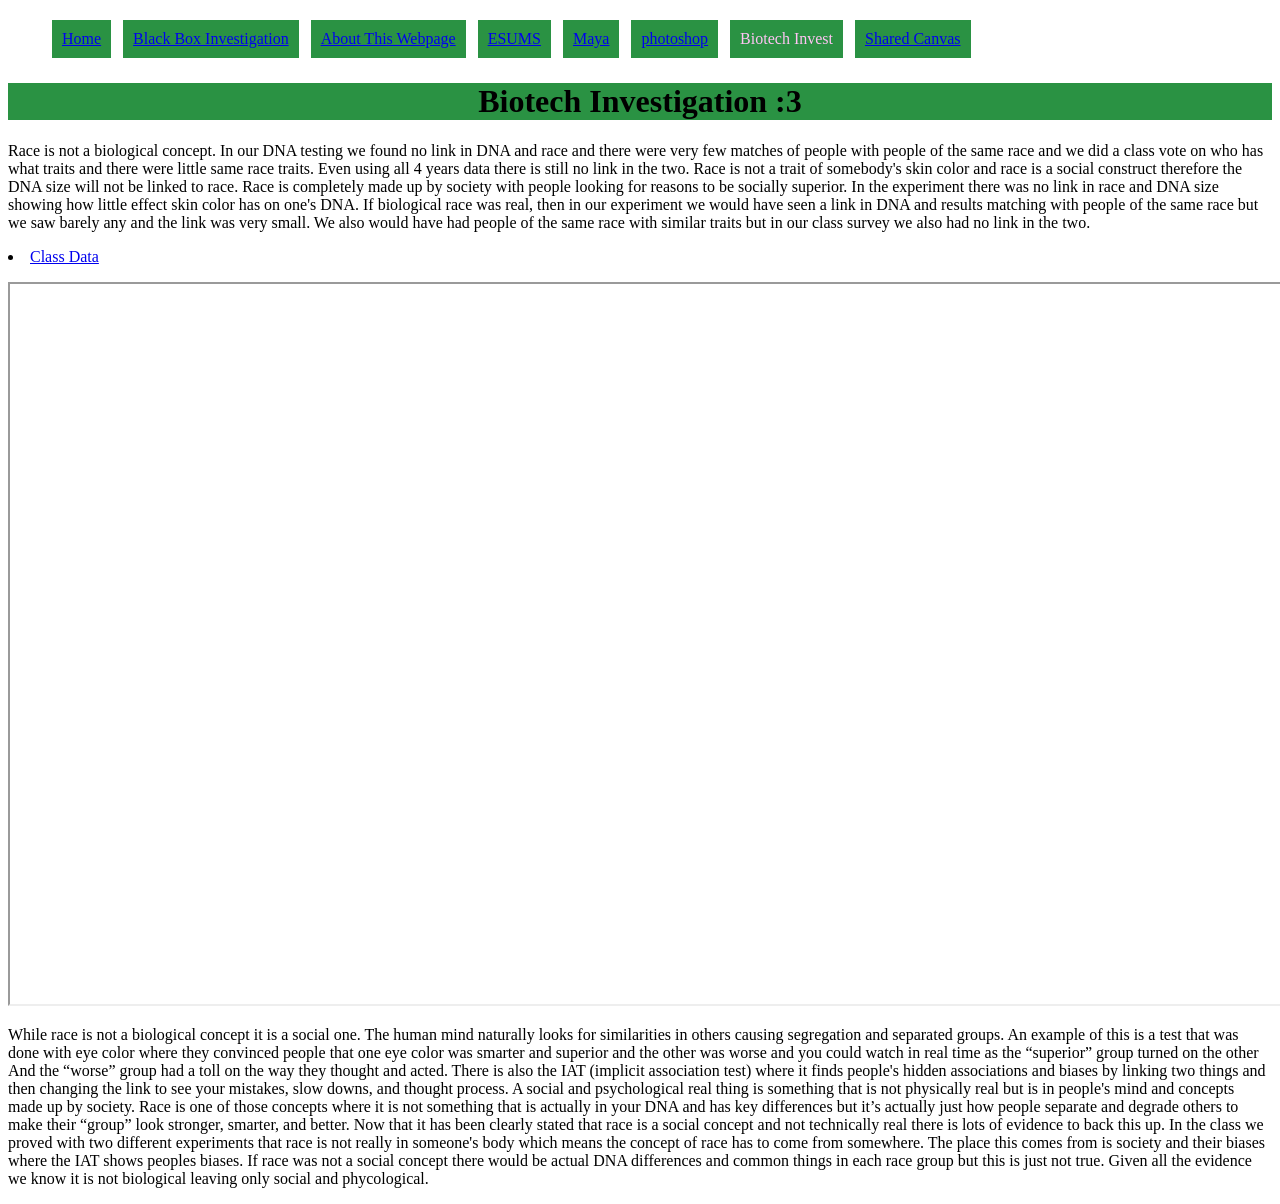
<file: biotech.html>
<!DOCTYPE html>
<html lang="en">
<head>
    <meta charset="UTF-8">
    <title>Steven Biotech Investigation</title>
    <meta name="viewport" content="width=device-width,initial-scale=1">
    <link rel="stylesheet" href="style.css">
    <link rel="icon" type="image/x-icon" href="/images/Favicon.png">
    
    </head>



<body>

<nav>
  <ul>
    <li><a href="index.html">Home</a></li>
    <li><a href="blackbox.html">Black Box Investigation</a></li>
    <li><a href="about.html">About This Webpage</a></li>
    <li><a href="https://esumsnh.net/">ESUMS</a></li>
    <li><a href="https://www.autodesk.com/products/maya/overview">Maya</a></li>
    <li><a href="https://www.adobe.com/products/photoshop.html">photoshop</a></li>
    <li>Biotech Invest</li>
    <li><a href="sharedcanvas.html">Shared Canvas</a></li>
  </ul>
</nav>

<h1>Biotech Investigation :3</h1>

    <p>Race is not a biological concept. In our DNA testing we found no link in DNA and race and there were very few matches of people with people of the same race and we did a class vote on who has what traits and there were little same race traits. Even using all 4 years data there is still no link in the two. Race is not a trait of somebody's skin color and race is a social construct therefore the DNA size will not be linked to race. Race is completely made up by society with people looking for reasons to be socially superior. In the experiment there was no link in race and DNA size showing how little effect skin color has on one's DNA. If biological race was real, then in our experiment we would have seen a link in DNA and results matching with people of the same race but we saw barely any and the link was very small. We also would have had people of the same race with similar traits but in our class survey we also had no link in the two. <li><a href="https://docs.google.com/spreadsheets/d/1FsNW0Ku8_tr06JqzDfZl6C5U4GTb8KC6XTbgJwSm4YQ/edit?gid=992486592#gid=992486592">Class Data</a></li>
</p>

   <iframe src="https://drive.google.com/file/d/1KBNZNVgXat2iGY_1AdkPFA46fDjRuNZz/view?usp=sharing" width="1280" height="720" allow="autoplay"></iframe>


    <p>While race is not a biological concept it is a social one. The human mind naturally looks for similarities in others causing segregation and separated groups. An example of this is a test that was done with eye color where they convinced people that one eye color was smarter and superior and the other was worse and you could watch in real time as the “superior” group turned on the other And the “worse” group had a toll on the way they thought and acted. There is also the IAT (implicit association test) where it finds people's hidden associations and biases by linking two things and then changing the link to see your mistakes, slow downs, and thought process. A social and psychological real thing is something that is not physically real but is in people's mind and concepts made up by society. Race is one of those concepts where it is not something that is actually in your DNA and has key differences but it’s actually just how people separate and degrade others to make their “group” look stronger, smarter, and better. Now that it has been clearly stated that race is a social concept and not technically real there is lots of evidence to back this up. In the class we proved with two different experiments that race is not really in someone's body which means the concept of race has to come from somewhere. The place this comes from is society and their biases where the IAT shows peoples biases. If race was not a social concept there would be actual DNA differences and common things in each race group but this is just not true. Given all the evidence we know it is not biological leaving only social and phycological.</p>
</file>
<file: style.css>
Body {
  Background-color: ##95dade;
  color: ##95dade;
  font-family: "Quintessential", serif;
  font-weight: 400;
  font-style: normal;
}


h1, h2, h3 {
  Color: ##95dade;
  Font-family: "Delius unicast", cursive;
  Text-align: center;
  Background-color: #2A9243;
}

Img {
  Margin: auto;
}
nav li {
  list-style-type:none;
  Display: inline-block;
  Background-color: #2A9243;
  Color: #ffc4f4;
  Padding: 10px;
  Margin: 4px
}

Nav li:hover {
  Background-color: #EBE388;
}

Nav {
 Width: 64%
 Margin: auto;
}
</file>
